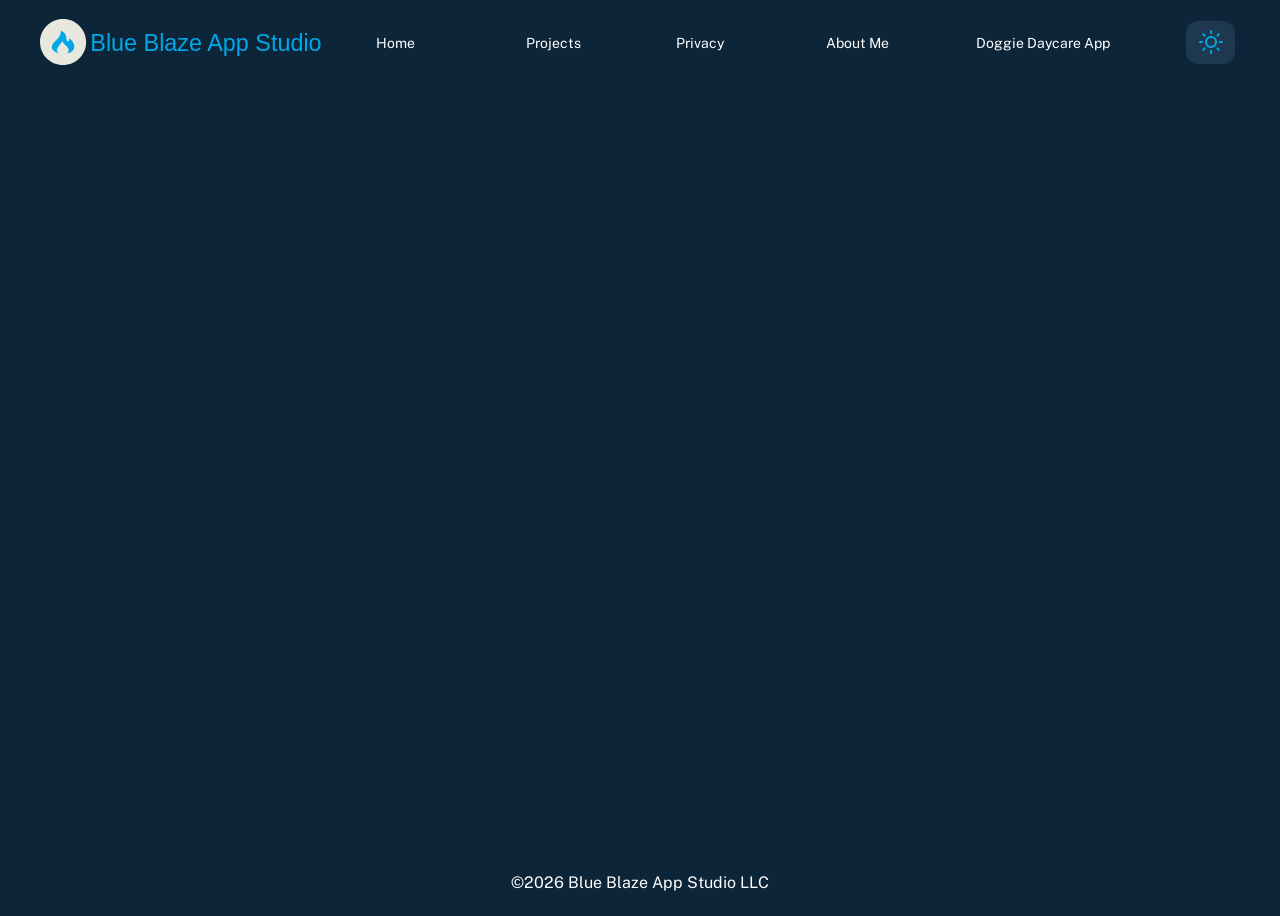
<file: index.html>
<!DOCTYPE html>
<html lang="en">
<head>
    <title>Blue Blaze App Studio</title>
    <meta charset="UTF-8"/>
    <meta name="viewport" content="width=device-width, initial-scale=1.0"/>
    <meta name="description" content="Don Shepherd's Portfolio">
    <meta name="keywords" content="iOS,watchOS,Apps,Javascript,Vue,Vue.js,Developer,Software">
    <meta name="author" content="Don Shepherd">

    <link rel="icon" href="/favicon.ico"/>
    <link rel="stylesheet" href="/app.css">
  <script type="module" crossorigin src="/assets/index.8511c071.js"></script>
  <link rel="stylesheet" href="/assets/index.1a833c2f.css">
</head>
<body class="font-normal">
<div id="app"></div>

</body>
</html>
</file>
<file: app.css>
@import url("fonts.css");

:root {
    --brand-primary: #00a8e8;
    --brand-primary-light: #007ea7;
    --brand-secondary: #007ea7;
    --gray: #9ca3af;
    --light-gray: #F7F8FC;
    --dark-gray: #515555;
    --black: #00171f;
    --white: #ffffff;
    --dark-mode: #0D2538;
    --dark-mode-button: #1E3851;
}

.container {
    max-width: 1248px;
    min-height: 100vh;
    margin-left: auto;
    margin-right: auto;
    padding-right: 2rem;
    padding-left: 2rem;

    display: grid;
    grid-template-rows: auto 1fr auto;
}

@media (max-width: 767px) {
    .container {
        grid-template-rows: 1fr;
        padding-right: 10px;
        padding-left: 10px;
    }

    .grid-center {
        grid-column: 1/-1
    }

}

a {
color:inherit;
text-decoration:inherit;
color: var(--brand-primary-light)
}

a.router-link-active, .dark a.navigation__link.router-link-active {
color: var(--brand-secondary);
text-decoration: underline;
}

.inline-text-anchor {
    background-color: var(--white);
    color: var(--brand-secondary);
}

.dark .inline-text-anchor {
    background-color: var(--dark-mode);
    color: var(--brand-secondary);
}

.dark a {
    color: var(--brand-primary);
}

a:hover,
a:focus {
    text-decoration: underline;
}

a.hover-highlight:hover, .dark a.hover-highlight:hover  {
color: var(--brand-primary);
}

.text-black {
color: var(--black);
}

.text-white {
color: var(--white);
}

.text-primary {
    color: var(--brand-primary-light);
}

.dark .text-primary {
    color: var(--brand-primary);
}

.color-primary {
color: var(--brand-primary);
}

.btn-light {
background: var(--light-gray);
}

.btn-dark {
background: var(--dark-mode-button);
}

body {
background-color: var(--white);
}

body.dark {
background-color: var(--dark-mode);
color: var(--white);
}

.pl-1 {
padding-left: 0.5rem
}
</file>
<file: assets/index.1a833c2f.css>
.projects__title[data-v-ebb3d5da]{display:grid;justify-content:center;align-content:center;font-size:3rem}.projects__card-container[data-v-ebb3d5da]{display:grid;justify-content:center;align-content:center}.privacy__heading[data-v-65ee1ed4]{display:grid;align-content:center;justify-content:center}.about[data-v-b6577cde]{padding-top:3rem;display:grid;grid-template-columns:auto 1fr;gap:3rem;line-height:1.5rem;align-items:center}.about__image[data-v-b6577cde]{border-radius:.75rem;width:18rem;max-width:18rem;height:auto}.about__speciality[data-v-b6577cde]{padding-bottom:.5rem}@media (max-width: 768px){.about__image[data-v-b6577cde]{width:100%}.about[data-v-b6577cde]{grid-template-columns:1fr;justify-content:center;gap:inherit}}.image[data-v-1b0a267e]{width:90%}.theme-switcher[data-v-aedc72f4]{display:flex;align-items:center;margin:5px;width:1.25rem;border-radius:.75rem;padding:.3rem 1rem .1rem .8rem}.navigation[data-v-09ee24ce]{display:flex;justify-content:center;padding-top:.5rem}.navigation__logo[data-v-09ee24ce]{width:18rem;height:auto;padding-top:3px;object-fit:cover}.navigation__link-container[data-v-09ee24ce]{display:grid;grid-template-columns:repeat(5,150px);justify-content:start;align-content:center;margin-left:3rem}.navigation__theme-container[data-v-09ee24ce]{display:flex;flex:1 1 0%;justify-content:end;-webkit-justify-content:flex-end}@media (max-width: 768px){.navigation__link-desktop[data-v-09ee24ce]{display:none}.navigation__link-container[data-v-09ee24ce]{grid-template-columns:repeat(4,85px);margin-left:0;padding-top:1rem;justify-content:center;justify-items:center}.navigation__link-container-apps[data-v-09ee24ce]{grid-column:2 / -1}}@media (min-width: 767px){.navigation__link-mobile[data-v-09ee24ce]{display:none}}.navigation__link[data-v-9bdc778e]{font-size:.875rem;line-height:1.75rem}.dark .navigation__link[data-v-9bdc778e]{color:var(--white)}.hero[data-v-5d6a7c73]{display:grid;width:100%;grid-template-columns:1fr minmax(240px,2fr);justify-content:center;align-content:center}.hero__left-column[data-v-5d6a7c73]{align-self:center}.hero__title[data-v-5d6a7c73]{font-size:3rem;margin-top:0;margin-bottom:0}.hero__sub-title[data-v-5d6a7c73]{font-size:1.125rem;line-height:1.5}.hero__social[data-v-5d6a7c73]{display:flex;justify-content:start;gap:3em;padding-top:1em;padding-left:0}.hero__social-icon[data-v-5d6a7c73]{border-radius:.5rem;padding:1rem;color:var(--gray);background-color:var(--light-gray)}.dark .hero__social-icon[data-v-5d6a7c73]{background-color:var(--dark-mode-button)}.hero__img[data-v-5d6a7c73]{display:inherit;width:100%;height:auto;object-fit:scale-down;aspect-ratio:16 / 9}@media (max-width: 768px){.hero[data-v-5d6a7c73]{padding-top:2rem;grid-template-columns:1fr;justify-content:center}.hero__title[data-v-5d6a7c73]{font-size:2.25rem}.hero__img[data-v-5d6a7c73]{display:none}}.project-card[data-v-768e4d18]{border:1px solid #E3E7EA;border-radius:3px;margin-bottom:2rem;display:grid;grid-template-columns:1fr}.project-card[data-v-768e4d18]:hover{box-shadow:0 0 20px #00000026}.dark .project-card[data-v-768e4d18]:hover{box-shadow:0 0 20px var(--light-gray)}.project-card__github[data-v-768e4d18]{margin-top:1.25rem;font-size:.875rem;line-height:1.25rem;float:right;color:var(--brand-secondary);text-decoration:none;background-color:transparent}.project-card__info[data-v-768e4d18]{padding:0 1em}.project-card__framework[data-v-768e4d18]{display:inline-block;font-size:.875rem;line-height:1.25rem;background-color:var(--white);box-shadow:0 1px 4px #00000024;padding:5px 10px;margin-right:10px;border-radius:3px}.dark .project-card__framework[data-v-768e4d18]{background-color:var(--dark-mode-button)}.project-card__stack[data-v-768e4d18]{font-size:1rem;line-height:1.5;font-weight:700;margin-bottom:1rem;color:var(--dark-gray)}.dark .project-card__stack[data-v-768e4d18]{color:var(--light-gray)}.project-card__heading[data-v-768e4d18]{display:flex;padding-top:1rem;font-size:1.5rem;line-height:1.875;font-family:monospace;margin-bottom:1rem;font-weight:700}.project-card__tag[data-v-768e4d18]{font-size:.875rem;color:var(--dark-gray);display:flex;flex:1 1 0%;justify-content:end;align-items:center;-webkit-justify-content:flex-end}.dark .project-card__tag[data-v-768e4d18]{color:var(--gray)}.project-card__description[data-v-768e4d18]{font-size:1rem;line-height:1.5rem;margin-bottom:2.8rem}.project-card__image_container[data-v-768e4d18]{padding:.5em}.project-card__image[data-v-768e4d18]{width:auto;height:auto;min-width:300px;min-height:300px;max-width:100%;max-height:100%}@media (max-width: 768px){.project-card[data-v-768e4d18]{grid-template-columns:1fr}.project-card__framework-container[data-v-768e4d18]{padding-inline-start:0}.project-card__framework[data-v-768e4d18]{margin-top:1rem}}.back-to-top[data-v-238c3a7e]{position:fixed;bottom:10vh;right:10vw;z-index:1000;color:var(--white);background-color:var(--brand-secondary);border-radius:50%;padding:.5rem;font-size:22px;line-height:22px}.copyright[data-v-27af763d]{display:grid;grid-template-columns:1fr;justify-items:center;padding-bottom:1rem}
</file>
